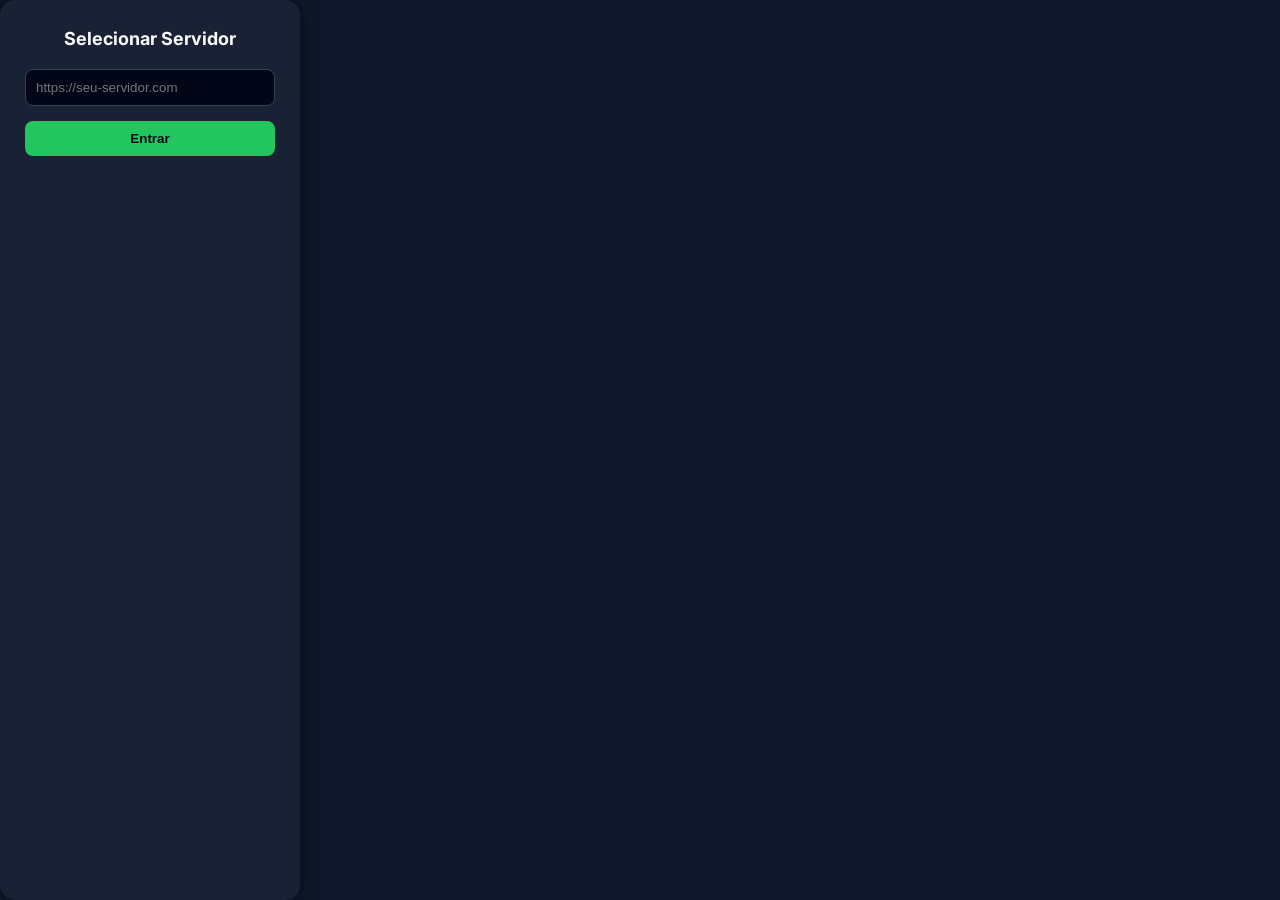
<file: index.html>
<!DOCTYPE html>
<html lang="pt-BR">
<head>
  <meta charset="UTF-8">
  <meta name="viewport" content="width=device-width, initial-scale=1.0">
  <title>Salas • Encontre sua Partida</title>
  <link rel="preconnect" href="https://fonts.googleapis.com">
  <link rel="preconnect" href="https://fonts.gstatic.com" crossorigin>
  <link href="https://fonts.googleapis.com/css2?family=Inter:wght@300;400;500;600;700&display=swap" rel="stylesheet">
  
<style>
   :root {
      --bg-primary: #0f172a;
      --bg-secondary: #1e293b;
      --bg-tertiary: #334155;
      --bg-hover: #475569;
      --accent: #3b82f6;
      --accent-hover: #2563eb;
      --accent-success: #22c55e;
      --accent-warning: #f59e0b;
      --accent-danger: #ef4444;
      --text-primary: #f8fafc;
      --text-secondary: #94a3b8;
      --border: #334155;
      --shadow: 0 4px 6px -1px rgb(0 0 0 / 0.1), 0 2px 4px -2px rgb(0 0 0 / 0.1);
      --shadow-lg: 0 10px 15px -3px rgb(0 0 0 / 0.1), 0 4px 6px -4px rgb(0 0 0 / 0.1);
      --radius: 16px;
      --radius-sm: 10px;
      --transition: all 0.2s ease;
    }

    * { margin: 0; padding: 0; box-sizing: border-box; }

    body {
      background: var(--bg-primary);
      color: var(--text-primary);
      font-family: 'Inter', -apple-system, BlinkMacSystemFont, 'Segoe UI', Roboto, sans-serif;
      display: flex;
      line-height: 1.6;
      min-height: 100vh;
    }

    /* Header */
    header {
      background: linear-gradient(135deg, var(--bg-secondary), var(--bg-primary));
      border-bottom: 1px solid var(--border);
      padding: 1.25rem 2rem;
      position: sticky;
      top: 0;
      z-index: 100;
      display: flex;      justify-content: space-between;
      align-items: center;
      backdrop-filter: blur(10px);
    }

    header .brand {
      display: flex;
      align-items: center;
      gap: 0.75rem;
    }

    header h1 {
      font-size: 1.3rem;
      font-weight: 700;
      background: linear-gradient(135deg, var(--accent), #8b5cf6);
      -webkit-background-clip: text;
      -webkit-text-fill-color: transparent;
      background-clip: text;
    }

    header .subtitle {
      font-size: 0.875rem;
      color: var(--text-secondary);
    }

    .header-status {
      display: flex;
      align-items: center;
      gap: 0.5rem;
      font-size: 0.85rem;
      color: var(--text-secondary);
    }

    .status-dot {
      width: 8px;
      height: 8px;
      background: var(--accent-success);
      border-radius: 50%;
      animation: pulse 2s infinite;
    }

    @keyframes pulse {
      0%, 100% { opacity: 1; }
      50% { opacity: 0.5; }
    }

    /* Container */
    .container {
      max-width: 800px;
      margin: 0 auto;      padding: 2rem;
    }

    .page-header {
      text-align: center;
      margin-bottom: 2rem;
    }

    .page-header h2 {
      font-size: 1.5rem;
      font-weight: 600;
      margin-bottom: 0.5rem;
    }

    .page-header p {
      color: var(--text-secondary);
      font-size: 1rem;
    }

    /* Cards */
    .card {
      background: var(--bg-secondary);
      border: 1px solid var(--border);
      border-radius: var(--radius);
      padding: 1.25rem;
      margin-bottom: 1rem;
      transition: var(--transition);
      position: relative;
      overflow: hidden;
    }

    .card::before {
      content: "";
      position: absolute;
      top: 0;
      left: 0;
      right: 0;
      height: 3px;
      background: linear-gradient(90deg, var(--accent), #8b5cf6);
      opacity: 0;
      transition: var(--transition);
    }

    .card:hover {
      border-color: var(--accent);
      transform: translateY(-2px);
      box-shadow: var(--shadow-lg);
    }

    .card:hover::before {      opacity: 1;
    }

    .card-header {
      display: flex;
      justify-content: space-between;
      align-items: flex-start;
      margin-bottom: 1rem;
      gap: 1rem;
      flex-wrap: wrap;
    }

    .card-title {
      font-size: 1.1rem;
      font-weight: 600;
      color: var(--text-primary);
    }

    .card-badge {
      padding: 0.35rem 0.85rem;
      border-radius: 999px;
      font-size: 0.75rem;
      font-weight: 600;
      text-transform: uppercase;
      letter-spacing: 0.025em;
      white-space: nowrap;
    }

    .badge-open { background: var(--accent-success); color: #0f172a; }
    .badge-started { background: var(--accent); color: white; }
    .badge-full { background: var(--accent-warning); color: #0f172a; }
    .badge-closed { background: var(--bg-tertiary); color: var(--text-secondary); }

    .card-meta {
      display: grid;
      grid-template-columns: repeat(auto-fit, minmax(120px, 1fr));
      gap: 0.75rem;
      margin-bottom: 1.25rem;
      padding: 1rem;
      background: var(--bg-primary);
      border-radius: var(--radius-sm);
    }

    .meta-item {
      display: flex;
      flex-direction: column;
      gap: 0.25rem;
    }

    .meta-label {      font-size: 0.75rem;
      color: var(--text-secondary);
      text-transform: uppercase;
      letter-spacing: 0.05em;
    }

    .meta-value {
      font-weight: 500;
      font-size: 0.95rem;
    }

    .meta-value.price {
      color: var(--accent-success);
      font-weight: 600;
    }

    .card-actions {
      display: flex;
      gap: 0.75rem;
    }

    /* Buttons */
    .btn {
      display: inline-flex;
      align-items: center;
      justify-content: center;
      gap: 0.5rem;
      padding: 0.85rem 1.5rem;
      background: var(--accent);
      color: white;
      border: none;
      border-radius: var(--radius-sm);
      font-size: 0.95rem;
      font-weight: 600;
      cursor: pointer;
      transition: var(--transition);
      text-decoration: none;
      width: 100%;
    }

    .btn:hover {
      background: var(--accent-hover);
      transform: translateY(-1px);
      box-shadow: var(--shadow);
    }

    .btn:disabled {
      background: var(--bg-tertiary);
      color: var(--text-secondary);
      cursor: not-allowed;      transform: none;
    }

    .btn-success {
      background: var(--accent-success);
      color: #0f172a;
    }

    .btn-success:hover {
      background: #16a34a;
    }

    .btn-outline {
      background: transparent;
      border: 2px solid var(--border);
      color: var(--text-primary);
    }

    .btn-outline:hover {
      border-color: var(--accent);
      background: var(--bg-primary);
    }

    /* Modal */
    .modal {
      display: none;
      position: fixed;
      inset: 0;
      background: rgb(15 23 42 / 0.85);
      backdrop-filter: blur(8px);
      z-index: 1000;
      justify-content: center;
      align-items: center;
      padding: 1rem;
      animation: fadeIn 0.2s ease;
    }

    .modal.active {
      display: flex;
    }

    @keyframes fadeIn {
      from { opacity: 0; }
      to { opacity: 1; }
    }

    .modal-content {
      background: var(--bg-secondary);
      border: 1px solid var(--border);
      border-radius: var(--radius);      padding: 1.5rem;
      width: 100%;
      max-width: 480px;
      max-height: 90vh;
      overflow-y: auto;
      animation: slideUp 0.3s ease;
      box-shadow: var(--shadow-lg);
    }

    @keyframes slideUp {
      from {
        opacity: 0;
        transform: translateY(24px);
      }
      to {
        opacity: 1;
        transform: translateY(0);
      }
    }

    .modal-header {
      display: flex;
      justify-content: space-between;
      align-items: center;
      margin-bottom: 1.5rem;
      padding-bottom: 1rem;
      border-bottom: 1px solid var(--border);
    }

    .modal-header h3 {
      font-size: 1.2rem;
      font-weight: 600;
      display: flex;
      align-items: center;
      gap: 0.5rem;
    }

    .modal-close {
      background: none;
      border: none;
      color: var(--text-secondary);
      font-size: 1.75rem;
      cursor: pointer;
      padding: 0.25rem;
      line-height: 1;
      transition: var(--transition);
      border-radius: 50%;
      width: 32px;
      height: 32px;
      display: flex;      align-items: center;
      justify-content: center;
    }

    .modal-close:hover {
      background: var(--bg-tertiary);
      color: var(--text-primary);
    }

    /* Form Styles */
    .form-group {
      margin-bottom: 1rem;
    }

    .form-group label {
      display: block;
      font-size: 0.875rem;
      font-weight: 500;
      color: var(--text-secondary);
      margin-bottom: 0.5rem;
    }

    .form-group input,
    .form-group select {
      width: 100%;
      padding: 0.85rem 1rem;
      background: var(--bg-primary);
      border: 1px solid var(--border);
      border-radius: var(--radius-sm);
      color: var(--text-primary);
      font-size: 0.95rem;
      transition: var(--transition);
      outline: none;
    }

    .form-group input:focus,
    .form-group select:focus {
      border-color: var(--accent);
      box-shadow: 0 0 0 3px rgb(59 130 246 / 0.25);
    }

    .form-group input::placeholder {
      color: var(--text-secondary);
    }

    .form-row {
      display: grid;
      grid-template-columns: 1fr;
      gap: 1rem;
    }
    @media (min-width: 480px) {
      .form-row {
        grid-template-columns: 1fr 1fr;
      }
    }

    /* Code Display */
    .code-display {
      background: var(--bg-primary);
      border: 2px dashed var(--accent);
      border-radius: var(--radius-sm);
      padding: 1rem;
      text-align: center;
      margin-bottom: 1.25rem;
    }

    .code-display .label {
      font-size: 0.85rem;
      color: var(--text-secondary);
      margin-bottom: 0.5rem;
    }

    .code-display .code {
      font-family: 'SF Mono', 'Fira Code', monospace;
      font-size: 1.5rem;
      font-weight: 700;
      color: var(--accent);
      letter-spacing: 0.1em;
      user-select: all;
    }

    /* File Upload */
    .file-upload {
      border: 2px dashed var(--border);
      border-radius: var(--radius-sm);
      padding: 1.5rem;
      text-align: center;
      cursor: pointer;
      transition: var(--transition);
      background: var(--bg-primary);
    }

    .file-upload:hover {
      border-color: var(--accent);
      background: var(--bg-primary);
    }

    .file-upload input[type="file"] {
      display: none;    }

    .file-upload-icon {
      font-size: 2rem;
      margin-bottom: 0.5rem;
      display: block;
    }

    .file-upload-text {
      font-size: 0.9rem;
      color: var(--text-secondary);
    }

    .file-upload-text strong {
      color: var(--accent);
    }

    .file-name {
      margin-top: 0.75rem;
      font-size: 0.875rem;
      color: var(--text-primary);
      word-break: break-all;
    }

    /* Nick Inputs */
    .nick-group {
      display: none;
      margin-top: 0.5rem;
      padding-top: 0.5rem;
      border-top: 1px solid var(--border);
    }

    .nick-group.visible {
      display: block;
      animation: slideDown 0.2s ease;
    }

    @keyframes slideDown {
      from {
        opacity: 0;
        transform: translateY(-10px);
      }
      to {
        opacity: 1;
        transform: translateY(0);
      }
    }

    /* Toast */
    .toast {      position: fixed;
      bottom: 1.5rem;
      right: 1.5rem;
      background: var(--bg-secondary);
      border: 1px solid var(--border);
      border-left: 4px solid var(--accent-success);
      border-radius: var(--radius-sm);
      padding: 1rem 1.25rem;
      box-shadow: var(--shadow-lg);
      z-index: 2000;
      display: flex;
      align-items: center;
      gap: 0.75rem;
      animation: slideIn 0.3s ease;
      max-width: 340px;
    }

    .toast.error {
      border-left-color: var(--accent-danger);
    }

    .toast.warning {
      border-left-color: var(--accent-warning);
    }

    @keyframes slideIn {
      from {
        opacity: 0;
        transform: translateX(100px);
      }
      to {
        opacity: 1;
        transform: translateX(0);
      }
    }

    /* Empty State */
    .empty-state {
      text-align: center;
      padding: 3rem 1.5rem;
      color: var(--text-secondary);
    }

    .empty-state-icon {
      font-size: 3rem;
      margin-bottom: 1rem;
      display: block;
      opacity: 0.6;
    }
    .empty-state h3 {
      color: var(--text-primary);
      margin-bottom: 0.5rem;
      font-weight: 500;
    }

    /* Loading */
    .loading {
      display: flex;
      justify-content: center;
      padding: 2rem;
    }

    .spinner {
      width: 32px;
      height: 32px;
      border: 3px solid var(--bg-tertiary);
      border-top-color: var(--accent);
      border-radius: 50%;
      animation: spin 1s linear infinite;
    }

    @keyframes spin {
      to { transform: rotate(360deg); }
    }

    /* Result Display */
    .result-box {
      background: var(--bg-primary);
      border-radius: var(--radius-sm);
      padding: 1.25rem;
      margin-top: 1rem;
      border-left: 4px solid var(--accent-success);
    }

    .result-box.error {
      border-left-color: var(--accent-danger);
    }

    .result-box h4 {
      font-size: 0.95rem;
      margin-bottom: 0.75rem;
      display: flex;
      align-items: center;
      gap: 0.5rem;
    }

    .result-box .info {
      font-family: 'SF Mono', 'Fira Code', monospace;
      background: var(--bg-secondary);      padding: 0.75rem;
      border-radius: 6px;
      font-size: 0.9rem;
      line-height: 1.8;
    }

    .result-box .info span {
      color: var(--text-secondary);
    }

    .result-box .info strong {
      color: var(--accent);
    }

    /* Utility */
    .text-center { text-align: center; }
    .text-sm { font-size: 0.875rem; }
    .text-muted { color: var(--text-secondary); }
    .mt-1 { margin-top: 0.5rem; }
    .mt-2 { margin-top: 1rem; }
    .mb-1 { margin-bottom: 0.5rem; }
    .mb-2 { margin-bottom: 1rem; }
    .hidden { display: none !important; }

    /* Scrollbar */
    ::-webkit-scrollbar { width: 6px; }
    ::-webkit-scrollbar-track { background: var(--bg-primary); }
    ::-webkit-scrollbar-thumb { background: var(--bg-tertiary); border-radius: 3px; }
    ::-webkit-scrollbar-thumb:hover { background: var(--border); }

    /* Focus */
    :focus-visible {
      outline: 2px solid var(--accent);
      outline-offset: 2px;
    }

    /* Responsive */
    @media (max-width: 640px) {
      header {
        padding: 1rem;
        flex-direction: column;
        gap: 0.75rem;
        text-align: center;
      }
      
      .container {
        padding: 1rem;
      }
      
      .card-meta {       
        grid-template-columns: 1fr 1fr;
      }
    }
    

    .server-box{
  background: rgba(30,41,59,0.7);
  backdrop-filter: blur(10px);
  padding:25px;
  border-radius:15px;
  width:300px;
  text-align:center;
  box-shadow:0 0 20px rgba(0,0,0,0.5);
  animation:fadeIn 0.4s ease;
}

.server-box h4{
  margin-bottom:15px;
  font-size:18px;
}

#input-server{
  width:100%;
  padding:10px;
  border:none;
  border-radius:8px;
  margin-bottom:15px;
  background:#020617;
  color:white;
  outline:none;
  border:1px solid #334155;
}

#input-server:focus{
  border:1px solid #22c55e;
}

#EscolherS{
  width:100%;
  padding:10px;
  border:none;
  border-radius:8px;
  background:#22c55e;
  color:#020617;
  font-weight:bold;
  cursor:pointer;
  transition:0.2s;
}

#EscolherS:hover{
  background:#16a34a;
}

#EscolherS:active{
  transform:scale(0.97);
}

/* TOAST */
#toastContainer{
  position:fixed;
  top:20px;
  right:20px;
  z-index:999;
}

.toast{
  padding:12px 18px;
  border-radius:8px;
  margin-bottom:10px;
  color:white;
  font-size:14px;
  animation:slideIn 0.3s ease;
}

.toast.success{ background:#22c55e; }
.toast.error{ background:#ef4444; }

/* animações */
@keyframes slideIn{
  from{transform:translateX(100%);opacity:0}
  to{transform:translateX(0);opacity:1}
}

@keyframes fadeIn{
  from{opacity:0;transform:scale(0.95)}
  to{opacity:1;transform:scale(1)}
}
</style>
</head>

<body>
<div id="d" class="hidden">
  

  <!-- Header -->
  <header>
    <div class="brand">
      <h1>🎮 Salas</h1>
    </div>
    <div class="header-status">
      <span class="status-dot"></span>
      <span>Sistema Online</span>
    </div>
  </header>

  <!-- Main -->
  <main class="container">
    
    <div class="page-header">
      <h2>Salas Disponíveis</h2>
      <p>Escolha uma sala, faça sua inscrição e prepare-se para jogar!</p>
    </div>

    <!-- Lista de Salas -->
    <div id="listaSalas">
      <div class="loading">
        <div class="spinner"></div>
      </div>
    </div>

  </main>

<div id="carregarModal"></div>

  <!-- Modal de Entrada na Sala -->
  <div id="modalCodigo" class="modal" onclick="fecharModalCodigo(event)">
    <div class="modal-content" onclick="event.stopPropagation()">
      
      <div class="modal-header">
        <h3>🔑 Entrar na Sala</h3>
        <button class="modal-close" onclick="fecharModalCodigo()">&times;</button>
      </div>

      <div class="form-group">
        <label for="codigoSala">Digite seu código de acesso</label>
        <input type="text" id="codigoSala" placeholder="Ex: ABC123" autocomplete="off" 
               style="text-align:center;font-family:monospace;font-size:1.2rem;letter-spacing:0.1em;text-transform:uppercase;">
      </div>

      <button class="btn" onclick="validarCodigoSala()">🚀 Entrar na Sala</button>

      <div id="respostaCodigo"></div>

    </div>
  </div>
</div>

  <!-- Toast Container -->
<div id="toastContainer"></div>

<div class="server-box" id="servidor">
  <h4>Selecionar Servidor</h4>

  <input id="input-server" placeholder="https://seu-servidor.com" />

  <button id="EscolherS">Entrar</button>
</div>


<script>let salaAtual = null;
let codigoAtual = null;
let salaCodigoAtual = null;
let API = null;

// ==========================
// INICIALIZAÇÃO
// ==========================
document.addEventListener('DOMContentLoaded', () => {

  // botão selecionar servidor
  document.getElementById("EscolherS").onclick = escolherServidor;

  // tenta recuperar servidor salvo
  const apiSalva = localStorage.getItem("apiSalva");
  if (apiSalva) {
  API = apiSalva;

  document.getElementById("servidor").classList.add("hidden");
  document.getElementById("d").classList.remove("hidden");

  showToast("Servidor carregado automaticamente!", "success");
  carregarSalas();
}

  // fecha modais com ESC
  document.addEventListener('keydown', (e) => {
    if (e.key === 'Escape') {
      fecharModal();
      fecharModalCodigo();
    }
  });

  // auto refresh
  setInterval(() => {
    if (API) carregarSalas();
  }, 30000);
});


// ==========================
// SELECIONAR SERVIDOR
// ==========================
function escolherServidor() {
  const input = document.getElementById("input-server");
  let valor = input.value.trim();

  if (!valor) {
    showToast("Digite um servidor!", "error");
    return;
  }

  if (!valor.startsWith("http")) {
    valor = "https://" + valor;
  }

  valor = valor.replace(/\/+$/, "");

  API = valor;


  showToast("Servidor definido com sucesso!", "success");


  // esconde seleção (opcional)
  // esconde seleção
document.getElementById("servidor").classList.add("hidden");

// mostra app
document.getElementById("d").classList.remove("hidden");

  carregarSalas();
}


// ==========================
// VALIDADOR GLOBAL
// ==========================
function precisaAPI() {
  if (!API) {
    showToast("Selecione um servidor primeiro!", "warning");
    return false;
  }
  return true;
}


// ==========================
// TOAST
// ==========================
function showToast(message, type = 'success') {
  const container = document.getElementById('toastContainer');
  const toast = document.createElement('div');
  toast.className = `toast ${type}`;
  toast.innerHTML = `
    <span>${type === 'success' ? '✓' : type === 'error' ? '✕' : '⚠'}</span>
    <span>${message}</span>
  `;
  container.appendChild(toast);

  setTimeout(() => {
    toast.style.opacity = '0';
    toast.style.transform = 'translateX(100px)';
    setTimeout(() => toast.remove(), 300);
  }, 4000);
}


// ==========================
// UTILITÁRIOS
// ==========================
function formatCurrency(value) {
  return new Intl.NumberFormat('pt-BR', {
    style: 'currency',
    currency: 'BRL'
  }).format(value);
}

function formatDate(dateStr, timeStr) {
  if (!dateStr) return 'Data não informada';
  const [year, month, day] = dateStr.split('-');
  return `${day}/${month} • ${timeStr || '--:--'}`;
}

function formatarStatus(status) {
  const map = {
    'aberta': { text: 'Aberta', class: 'badge-open', icon: '🟢' },
    'iniciada': { text: 'Em andamento', class: 'badge-started', icon: '🔵' },
    'lotada': { text: 'Lotada', class: 'badge-full', icon: '🟡' },
    'fechada': { text: 'Encerrada', class: 'badge-closed', icon: '🔴' }
  };
  return map[status] || { text: status, class: 'badge-closed', icon: '⚪' };
}


// ==========================
// CARREGAR SALAS
// ==========================
async function carregarSalas() {
  if (!precisaAPI()) return;

  const lista = document.getElementById('listaSalas');

  try {
    const res = await fetch(API + "/salas");

    if (!res.ok) throw new Error("Erro na API");

    const salas = await res.json();

    if (!salas || salas.length === 0) {
      lista.innerHTML = `
        <div class="empty-state">
          <span class="empty-state-icon">🎮</span>
          <h3>Nenhuma sala disponível</h3>
        </div>
      `;
      return;
    }

    lista.innerHTML = salas.map(s => {
      const status = formatarStatus(s.status);

      let botao = '';
      if (s.status === "aberta") {
        botao = `<button class="btn btn-success" onclick="abrirInscricao('${s.uid}')">🎯 Participar</button>`;
      } else if (s.status === "iniciada") {
        botao = `<button class="btn" onclick="abrirModalCodigo('${s.uid}')">🔑 Entrar</button>`;
      } else {
        botao = `<button disabled>Indisponível</button>`;
      }

      return `
        <div class="card">
          <div class="card-header">
            <span>${s.nome}</span>
            <span class="${status.class}">${status.icon} ${status.text}</span>
          </div>

          <div>
            ${formatDate(s.data, s.hora)}<br>
            ${formatCurrency(s.valor)}<br>
            ${s.tipo?.toUpperCase() || 'Solo'}<br>
            ${s.inscritos || 0}/${s.max_inscritos}
          </div>

          ${botao}
        </div>
      `;
    }).join('');

  } catch (err) {
    console.error(err);
    lista.innerHTML = `<p>Erro ao carregar salas</p>`;
  }
}


// ==========================
// INSCRIÇÃO
// ==========================
async function abrirInscricao(uid) {
  if (!precisaAPI()) return;

  salaAtual = uid;

  try {
    const [resSala, resCodigo] = await Promise.all([
      fetch(API + "/salas/" + uid),
      fetch(API + "/salas/" + uid + "/gerar-codigo")
    ]);

    const dataSala = await resSala.json();
    const dataCodigo = await resCodigo.json();

    if (!dataSala.ok) {
      showToast("Sala não encontrada", "error");
      return;
    }

    const sala = dataSala.sala || dataSala;
    const tipo = (sala.tipo || "solo").toLowerCase();

    codigoAtual = dataCodigo.codigo;

    const container = document.getElementById("carregarModal");

    // 🔥 DEFINE QUANTIDADE DE NICKS
    let nickFields = `
      <div class="form-group">
        <label>Nick Principal *</label>
        <input type="text" id="nick1" required>
      </div>
    `;

    if (tipo === "duo" || tipo === "squad") {
      nickFields += `
        <div class="form-group">
          <label>Nick 2</label>
          <input type="text" id="nick2">
        </div>
      `;
    }

    if (tipo === "squad") {
      nickFields += `
        <div class="form-group">
          <label>Nick 3</label>
          <input type="text" id="nick3">
        </div>
        <div class="form-group">
          <label>Nick 4</label>
          <input type="text" id="nick4">
        </div>
      `;
    }

    // 🔥 MONTA HTML COMPLETO
    container.innerHTML = `
      <div class="modal active" onclick="fecharInscricao(event)">
        <div class="modal-content" onclick="event.stopPropagation()">
          
          <div class="modal-header">
            <h3>📝 Inscrição na Sala</h3>
            <button class="modal-close" onclick="fecharInscricao()">&times;</button>
          </div>

          <div class="code-display">
            <div class="label">Seu código de inscrição</div>
            <div class="code">${codigoAtual}</div>
          </div>

          <form onsubmit="enviarComprovante(event)">
            
            <div class="form-group">
              <label>Nome Completo</label>
              <input type="text" id="nomeCompleto" required>
            </div>

            <div class="form-group">
              <label>Chave Pix</label>
              <input type="text" id="chavePix" required>
            </div>

            ${nickFields}

            <div class="form-group">
              <label>Comprovante</label>
              <input type="file" id="comprovante" required>
            </div>

            <button type="submit" class="btn btn-success">
              ✅ Enviar Inscrição
            </button>

          </form>
        </div>
      </div>
    `;

  } catch (err) {
    console.error(err);
    showToast("Erro ao abrir inscrição", "error");
  }
}


// ==========================
// ENVIAR COMPROVANTE
// ==========================
async function enviarComprovante(e) {
  e.preventDefault();

  if (!precisaAPI()) return;

  const btn = e.target.querySelector('button[type="submit"]');
  const original = btn.innerHTML;

  btn.innerHTML = "Enviando...";
  btn.disabled = true;

  try {
    const form = new FormData();

    // 🔥 DADOS
    form.append("codigo", codigoAtual);
    form.append("nomeCompleto", document.getElementById("nomeCompleto").value);
    form.append("chavePix", document.getElementById("chavePix").value);
    form.append("nick", document.getElementById("nick1").value);

    // opcionais
    const nick2 = document.getElementById("nick2")?.value;
    const nick3 = document.getElementById("nick3")?.value;
    const nick4 = document.getElementById("nick4")?.value;

    if (nick2) form.append("nick2", nick2);
    if (nick3) form.append("nick3", nick3);
    if (nick4) form.append("nick4", nick4);

    // 📎 arquivo
    const file = document.getElementById("comprovante").files[0];

    if (!file) {
      showToast("Selecione o comprovante", "warning");
      return;
    }

    // 🔥 valida tamanho (10MB)
    if (file.size > 10 * 1024 * 1024) {
      showToast("Arquivo muito grande (máx 10MB)", "error");
      return;
    }

    form.append("comprovante", file);

    const res = await fetch(API + "/salas/" + salaAtual + "/enviar-comprovante", {
      method: "POST",
      body: form
    });

    if (!res.ok) throw new Error("Erro no servidor");

    let data;
    try {
      data = await res.json();
    } catch {
      throw new Error("Resposta inválida da API");
    }

    if (data.ok) {
      showToast("Inscrição enviada!");
      fecharInscricao(); // ✅ corrigido
      carregarSalas();
    } else {
      showToast(data.msg || "Erro", "error");
    }

  } catch (err) {
    console.error(err);
    showToast(err.message || "Erro de conexão", "error");
  } finally {
    btn.innerHTML = original;
    btn.disabled = false;
  }
}




// ==========================
// CÓDIGO DA SALA
// ==========================
async function validarCodigoSala() {
  if (!precisaAPI()) return;
  
  const codigo = document.getElementById('codigoSala').value.trim();
  
  try {
    const res = await fetch(API + "/salas/" + salaCodigoAtual + "/validar-codigo", {
      method: "POST",
      headers: { "Content-Type": "application/json" },
      body: JSON.stringify({ codigo })
    });
    
    const data = await res.json();
    
    const resposta = document.getElementById("respostaCodigo");
    if (data.ok) {
  showToast("Código válido!", "success");

  const salaId = data.config?.sala_id;
  const senha = data.config?.senha;

  resposta.innerHTML = `
    <div class="card" style="margin-top:15px;text-align:center">
      <h3>🎮 Dados da Sala</h3>
      
      <p><strong>ID da Sala:</strong></p>
      <div style="font-size:1.5rem;font-family:monospace">${salaId}</div>
      
      <p style="margin-top:10px"><strong>Senha:</strong></p>
      <div style="font-size:1.5rem;font-family:monospace">${senha}</div>
    </div>
  `;
}else {
      showToast("Código inválido", "error");
      
      resposta.innerHTML = `
        <div class="text-center" style="margin-top:10px;color:#ef4444">
          ❌ Código inválido
        </div>
      `;
    }
    
  } catch (err) {
    console.error(err);
    showToast("Erro de conexão", "error");
  }
}
// ==========================  
// MODAL CÓDIGO  
// ==========================  
function abrirModalCodigo(uid) {  
  salaCodigoAtual = uid;  
  document.getElementById('codigoSala').value = '';  
  document.getElementById('respostaCodigo').innerHTML = '';  
  document.getElementById('modalCodigo').classList.add('active');  
  document.getElementById('codigoSala').focus();  
}  

function fecharModalCodigo(e) {  
  if (!e || e.target === document.getElementById('modalCodigo')) {  
    document.getElementById('modalCodigo').classList.remove('active');  
  }  
}  
function fecharInscricao(e) {
  const modal = document.querySelector("#carregarModal .modal");

  if (!e || e.target === modal) {
    document.getElementById("carregarModal").innerHTML = "";

    salaAtual = null;
    codigoAtual = null;
  }
}
</script>

</body>
</html>
</file>
